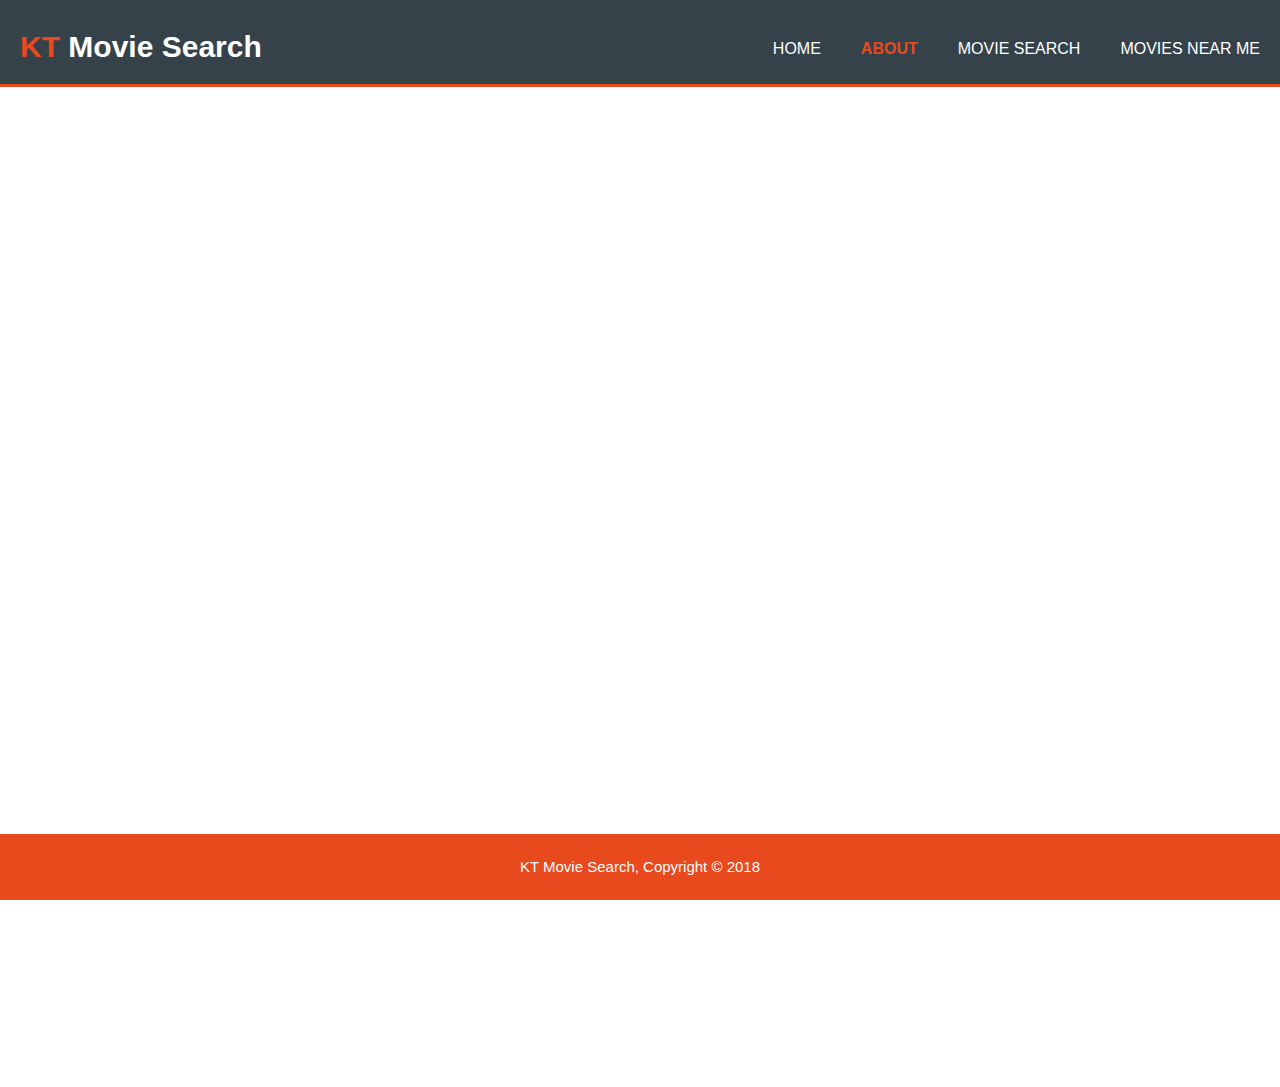
<file: about.html>
<!DOCTYPE html>
<html lang="en">

  <head>
    <meta charset="utf-8">
    <meta name="viewport" content="width=device-width, initial-scale=1">
    <meta name="keywords" content="movie search, movies near me">
    <meta name="author" content="Kavi Than">
    <title>API Capstone Movie Search | About</title>
    <link href="index.css" type="text/css" rel="stylesheet">
    <link href="grid.css" type="text/css" rel="stylesheet">
  </head>

  <body>
    <header>
      <div class="container">
        <div id="branding">
          <h1><span class="highlight">KT</span> Movie Search</h1>
        </div>
        <nav>
          <ul>
            <li><a href="index.html">Home</a></li>
            <li class="current"><a href="about.html">About</a></li>
            <li><a href="search.html">Movie Search</a></li>
            <li><a href="gmaps.html">Movies Near Me</a></li>
          </ul>
        </nav>
      </div>
    </header>

    <section id= "main">
      <div class= "container aboutUs">
        <h1>About the App</h1>
        <p>Lets the user search for movies, review details and find nearby movie theaters.
          User can search the movies and dive into details, watch trailer and connect to imdb website.
          User can also find movie theaters near their location.
        </p>
      </div>
    </section>

    <!-- Section for footer-->
      <footer>
        <div class="container">
         <p>KT Movie Search, Copyright &copy; 2018</p>
        </div><!-- Closing for container div -->
      </footer>

  </body>
</html>
</file>
<file: index.css>
body{
  font-family: Arial, Helvetica, sans-serif;
  font-size: 15px;
 /* line-height:  1.5;*/
  padding: 0;
  margin: 0;
  background-image: url('https://d2gg9evh47fn9z.cloudfront.net/800px_COLOURBOX17794287.jpg');
  background-position: center;
  background-repeat: no-repeat;
  background-size: cover;

}


/*Global*/
.container{
  width: 100%;
  margin: auto;
  position:relative;
  overflow: hidden;
}

ul{
  margin: 0;
  padding: 0;
}

header{
  background-color: #35424a;
  color: #ffffff;
  padding-top: 30px;
  min-height: 70px;
  border-bottom: #e8491d 3px solid;
  padding-bottom: 20px;
}

header a{
  color: #ffffff;
  text-decoration: none;
  text-transform: uppercase;
  font-size:16px;
}

header li{
  float: left;
  display: inline;
  padding:0 20px 0 20px;
}

header #branding{
  float: left;
  margin-left: 20px;
}

header #branding h1{
  margin:0;

}

header nav{
  float: right;
  margin-top: 10px;
}

header .highlight, header .current a{
  color: #e8491d;
  font-weight: bold;
}

header a:hover{
  color: #cccccc;
  font-weight: bold;
}

/*Slides*/
#slides{
  margin-top:auto;
  text-align: center;
  display:block;
}

#slides p{
  font-size: 20px;
}
.slider-inner{
  min-height:200px;
  margin-top: 10px;
  width:100%;
  position:relative;
  overflow: hidden;
  float:left;
  padding:3px;

 /* border:#666 solid 1px;*/
}

.slider-inner img{
  display:none;
  min-height: 30%;
  width:100%;
}

.slider-inner img.active{
  display: inline-block;
  width:100%;
  max-height: 500px;
}

.slider-outer{
  margin: auto;
  padding: auto;
}

.prev,.next{
  float:left;
  margin-top: 22%;
  cursor: pointer;
  position:relative;
}

.prev{
  position: relative;
  width:40px;
  height:40px;
  margin-right: -45px;
  z-index: 100;
}

.next{
  position: relative;
  width:40px;
  height:40px;
  margin-left: -45px;
  z-index: 100;
}

#search{
  padding: 15px;
  color: #ffffff;
  /*background: #35424a;*/
}

#search h1{
  float: left;
}

#search form{
  float:right;
  /*padding-right:20%;*/
  margin-top: 20px;
}

#search input{
  padding: 15px;
  height: 25px;
  width: 250px;
  border-radius: 3px;
  font-size: 18px;
}

.searchBtn{
  height: 38px;
  background: #e8491d;
  border: 0;
  padding-left: 20px;
  padding-right: 20px;
  color: white;
  border-radius: 3px;
}

#movies{
  width: 70%;
  text-align: center;
  margin: auto;
}
.card {
  border: 1px solid #E5E5E5;
  margin-bottom: 10px;
  margin-top:5px;
}

.card-image {
   width: 100%;
}

@media(min-width:960px){
  #movies .col-3 .well{
    max-height: 320px;

  }
  #movies .col-3 img{
    max-height: 200px;
    max-width: 100%;
  }
}

.card-content {
 padding: 20px;
  color: white;
}

.card-content .movieTitle {
  font-weight: bold;
  margin-top: 0;
  margin-bottom: 5px;

}

.card-content p {
  margin: 0.5em 0;

}

.movieDetails{
color: white;

}

.singleMoviecard {
  border: 1px solid #E5E5E5;
  margin-bottom: 10px;
  margin-top:10px;
  margin-bottom:10px;
/*  height: auto;*/
}

.thumbnail {
   width: 80%;
   max-height: 500px;
   display:inline block;
   margin-top:30px;
}

.movieInfo {
  width: 100%;
  padding: 20px;
  margin-top:30px;
  color: white;
  display: inline block;
  border: 1px solid #E5E5E5;
  border-radius: 3px;
  height: auto;
}

.singleMoviecard p {
  font-weight: bold;
  margin-top: 0;
  margin-bottom: 10px;

}

.card-content p span {
  margin: 0.5em 0;

}

.movieDetails{
color: white;
}

.mapTitle{
  color: white;
}

#map{
  min-height:400px;
  max-width:80%;
  text-align: center;
  margin: 10px auto 90px auto;
 /* padding-bottom:200px;*/
}

footer{
  position: fixed;
  right: 0;
  bottom: 0;
  left: 0;
  padding: 0.6rem;
  color: #ffffff;
  background-color: #e8491d;
  text-align: center;
  margin-top: 20px;

}

/*about.html*/
.aboutUs{
  color: white;
  width:80%;
  height: 1000px;
}

/*search.html*/
.searchMovies{
   padding-bottom:300px;
  text-align: center;

}

/*gmaps.html*/
.gmapsDisplay{
  padding-top: 100px;
  padding-bottom:300px;
  margin:auto;
}
</file>
<file: grid.css>
* {
  box-sizing: border-box;
}

/* Grid measurements:
 *
 *   960px wide including 12 gutters (half gutters on both edges)
 *
 *   60px columns (12)
 *   20px gutters (two half-gutters + 11 full gutters, so 12 total)
 *
 *
 *   For smaller screens, we always want 20px of padding on either side,
 *   so 960 + 20 + 20 => 1000px
 *
 **/
.row {
  width: 100%;
  padding-left: 20px;
  padding-right: 20px;
  margin: 0 auto;
}

/* Clearfix */
.row::before,
.row::after {
  display: table;
  content: '';
}

.row::after {
  clear: both;
}

.col-3, .col-4, .col-6, .col-12 {
  float: left;

  /* Gutters:
   * Each column is padded by half-a-gutter on each side,
   *
   * Half a gutter is 10px, 10/960 (context) = 1.041666%
   *
   */
  padding-left: 1.04166666%;
  padding-right: 1.04166666%;
}

/* Mobile defaults */
.col-3, .col-4, .col-6, .col-12 {
  width: 100%;
}


/* Non-mobile, grid */
@media only screen and (min-width: 640px) {
  /* 3 columns, 3/12 in % */
  .col-3 {
    width: 25%;
  }

  /* 4 columns, 4/12 in % */
  .col-4 {
    width: 33.333333%;
  }

  /* 6 columns, 6/12 in % */
  .col-6 {
    width: 50%;
  }

  /* 12 columns, 12/12 in % */
  .col-12 {
    width: 100%;
  }
}
</file>
